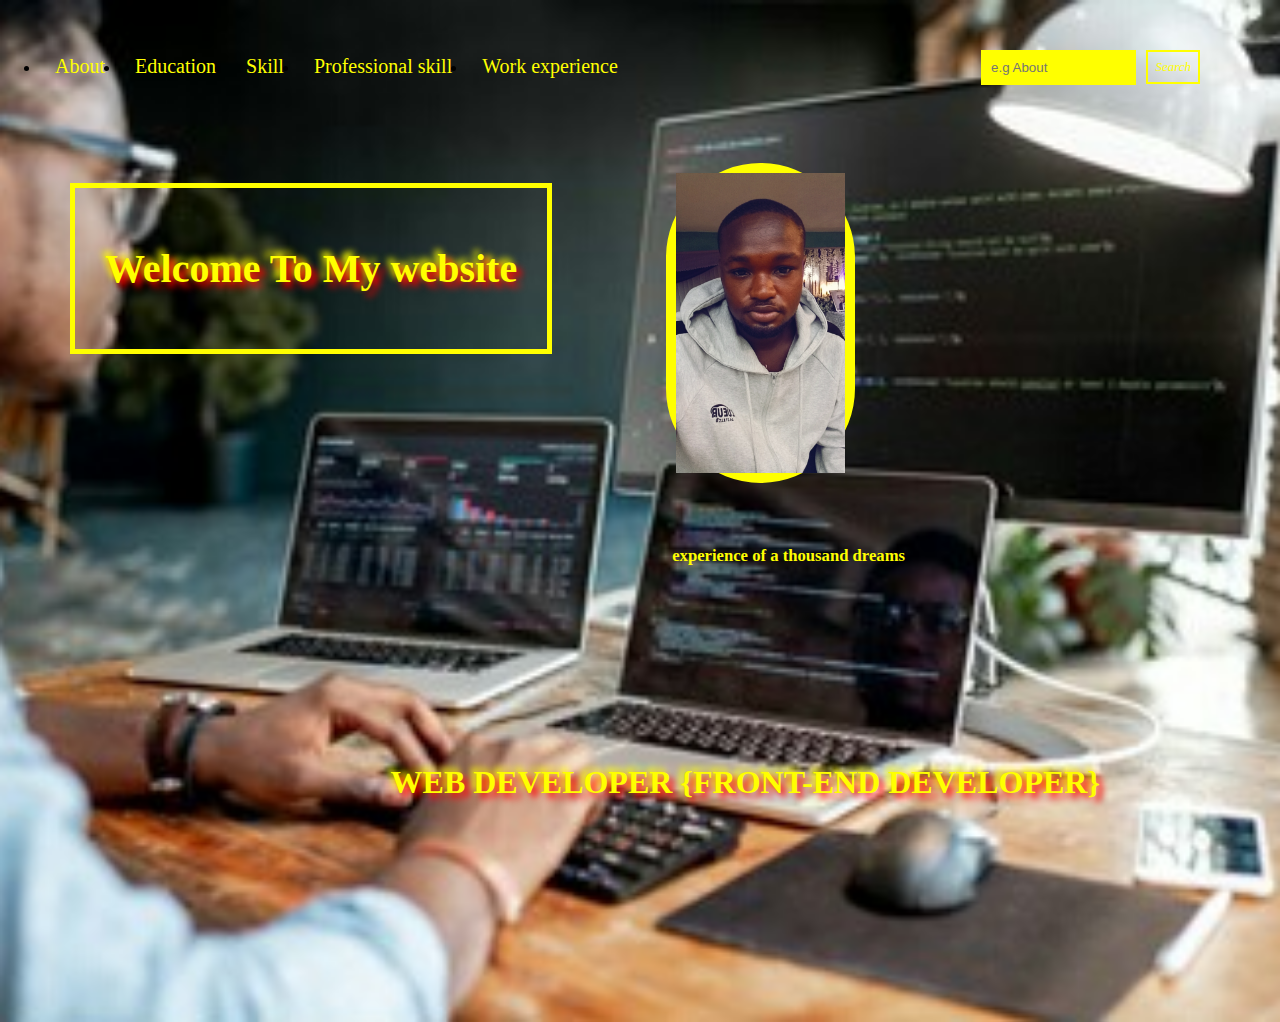
<file: index.html>
<!DOCTYPE html>
<html lang="en">
  <head>
        <title>my first website</title>
<link rel="icon" type="image/png" href="icon.png">
<link rel="stylesheet" href="style.css">
<meta charset="UTF-8">
  <meta name="description" content="my personal website">
  <meta name="keywords" content="HTML, CSS, JavaScript">
  <meta name="author" content="David">
  <meta name="viewport" content="width=device-width, initial-scale=1.0">

 </head>

 <body>

<section class="first">

 <nav class="navbar">
  <ul>
   <li><a href="About.html">About</a></li>
   <li><a href="education.html">Education</a></li>
   <li><a href="skill.html">Skill</a></li>

   <li><a href="professional.html">Professional skill</a></li>
   <li><a href="work.html">Work experience</a></li>
  </ul>
 </nav>

</section>

<aside>

<label for="search">Search</label>
<input type="search" id="search" 
        placeholder="e.g About">
</aside>

 <div id="wishes">Welcome</div>

<div id="greetings">

<h1> Welcome To My website</h1>
</div>
<section class="third">
<img src="webimage.jpg" alt="my picture">
 <div id="quote">
 <h4><small>experience of a thousand dreams</small></h4>
 </div>

</section>
<footer>
 <div id="occupation"><h1>WEB DEVELOPER {FRONT-END DEVELOPER}</h1></div>
</footer>
 </body>
 </html>
</file>
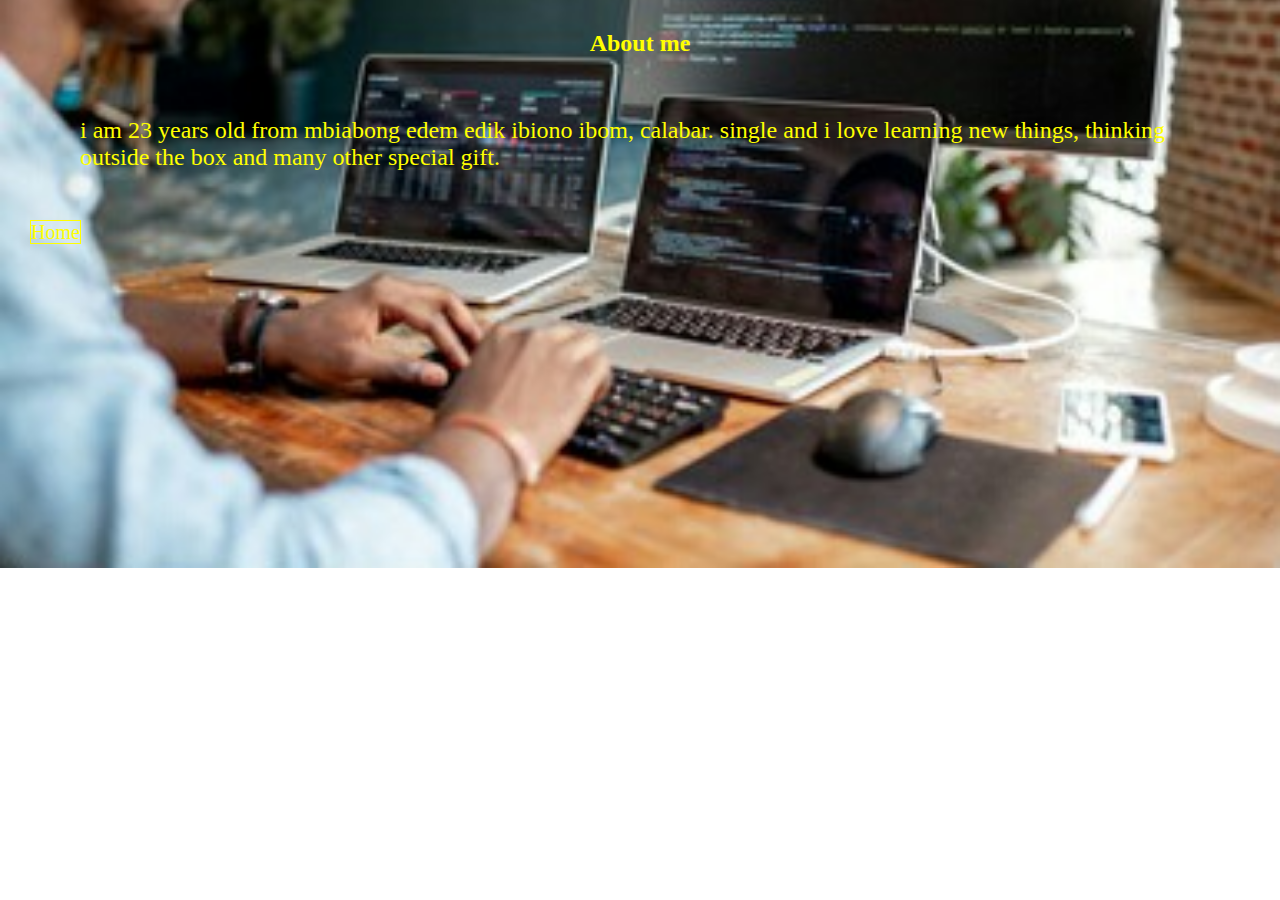
<file: About.html>
<!DOCTYPE html>

<html>

  <head>

        <title>About</title>

<link rel="icon" type="image/png" href="image/icon.png">

<link rel="stylesheet" href="style.css">

<meta charset="UTF-8">

  <meta name="description" content="my personal website">

  <meta name="keywords" content="HTML, CSS, JavaScript">

  <meta name="author" content="David">

  <meta name="viewport" content="width=device-width, initial-scale=1.0">

 </head>



 <body>

  <h2> About me </h2>

     <p>

i am 23 years old from mbiabong edem edik ibiono ibom, calabar. single and i love learning new things, thinking outside the box and many other special gift.

     </p>

   

   <a id="link" href="index.html"> Home</a>

 </body>

 </html>
</file>
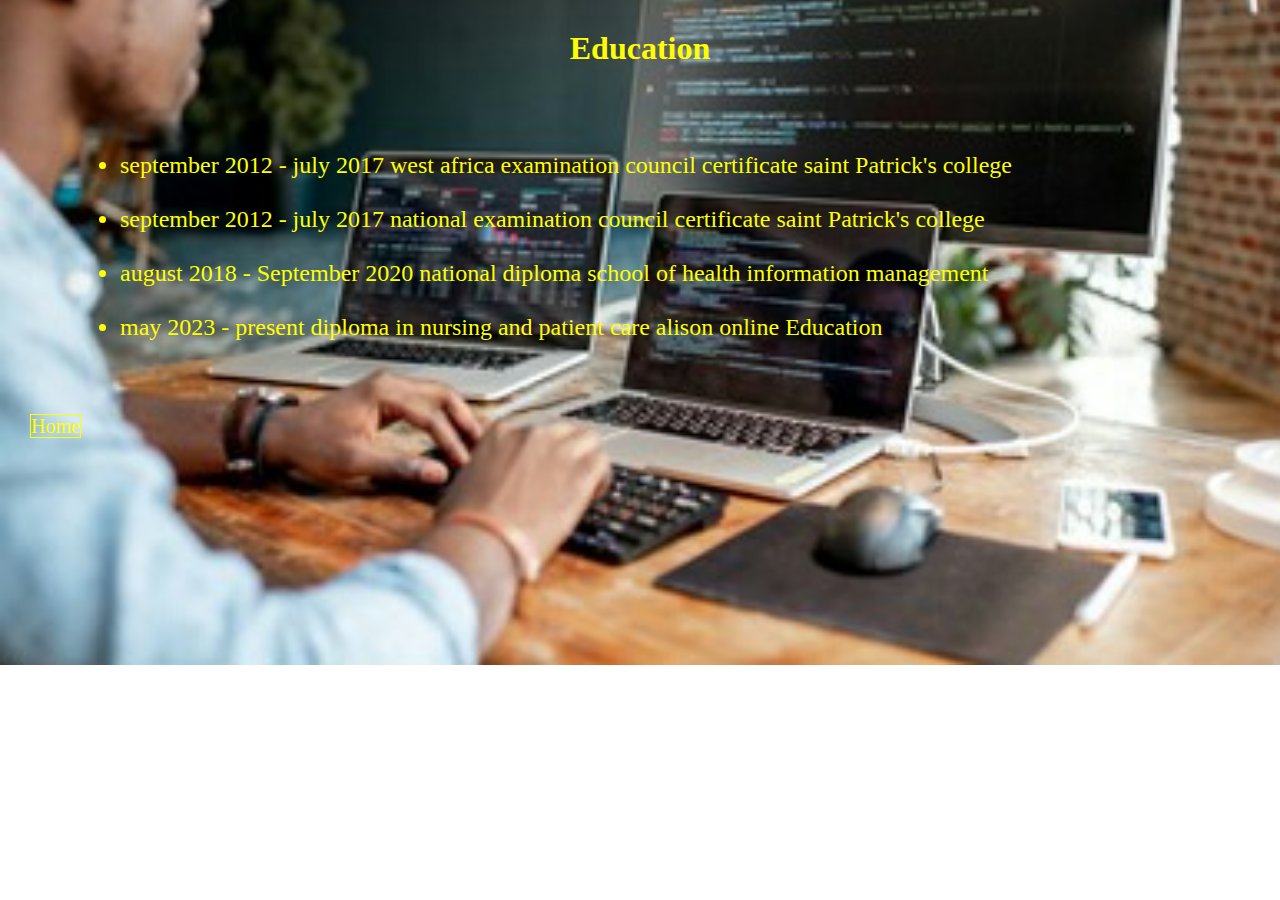
<file: education.html>
<!DOCTYPE html>



<html>



  <head>



        <title>Education</title>



<link rel="icon" type="image/png" href="image/icon.png">

<link rel="stylesheet" href="style.css">

<meta charset="UTF-8">

  <meta name="description" content="my personal website">

  <meta name="keywords" content="HTML, CSS, JavaScript">

  <meta name="author" content="David">

  <meta name="viewport" content="width=device-width, initial-scale=1.0">



 </head>







 <body>



  <h1 class="work"> Education </h1>



     <div id="work">

<ul>

     <li>

      september 2012 - july 2017



west africa examination council certificate



      saint Patrick's college

     </li>

    <br>

    <li>

    september 2012 - july 2017



national examination council certificate



    saint Patrick's college

    </li>

    <br>

    <li>

    august 2018 - September 2020



        national diploma



school of health information management

    </li>

    <br>

    <li>

    may 2023 - present



diploma in nursing and patient care



        alison online Education

    </li>

</ul>

     </div>  

  

  <a id="link" href="index.html"> Home</a>



 </body>



 </html>
</file>
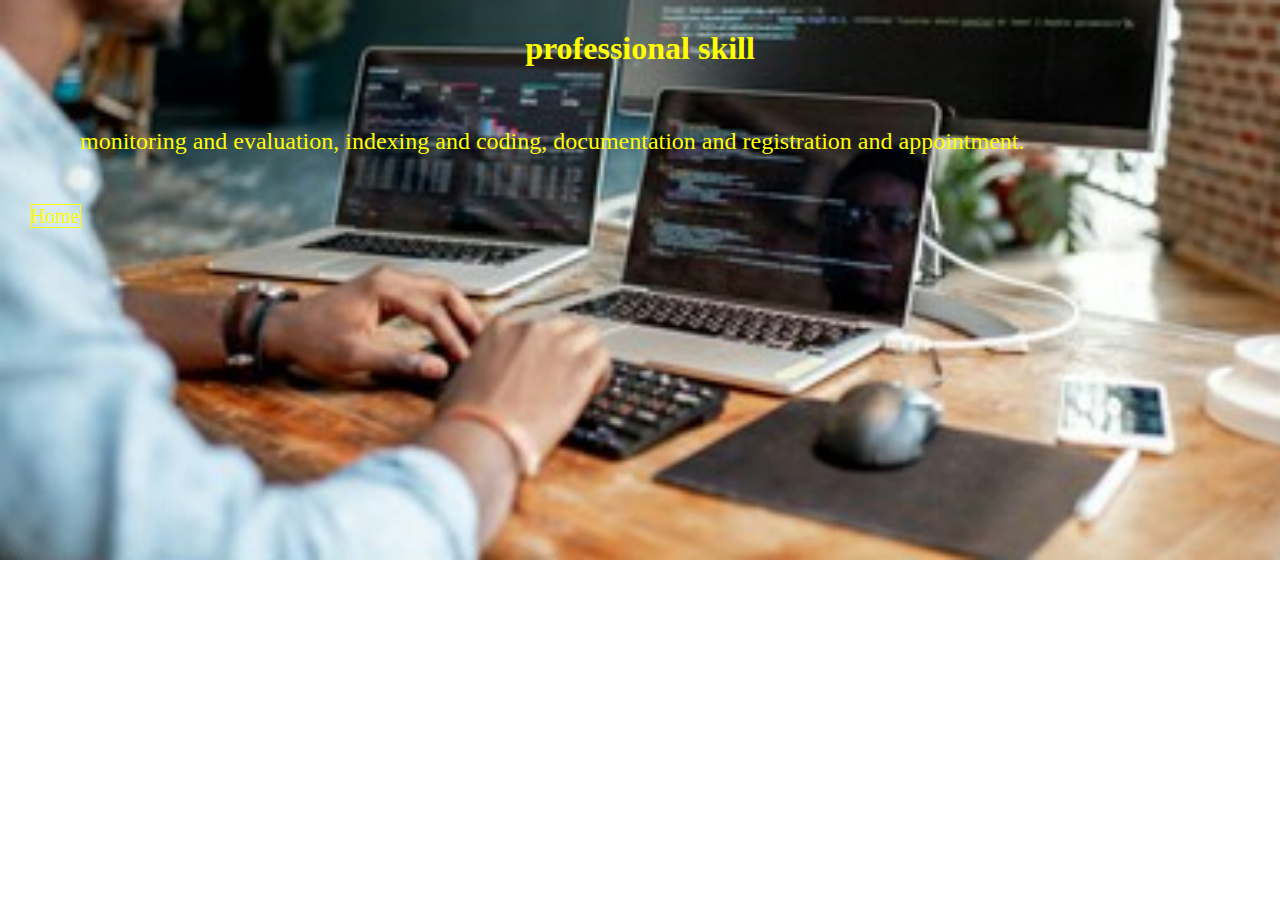
<file: professional.html>
<!DOCTYPE html>

<html>

  <head>

      <title>professional skills</title>

<link rel="icon" type="image/png" href="image/icon.png">

<link rel="stylesheet" href="style.css">

<meta charset="UTF-8">

  <meta name="description" content="my personal website">

  <meta name="keywords" content="HTML, CSS, JavaScript">

  <meta name="author" content="David">

  <meta name="viewport" content="width=device-width, initial-scale=1.0">

 </head>



 <body>

  <h1 class="work"> professional skill </h1>

    

<div id="work"> 

monitoring and evaluation, indexing and coding, documentation and registration and appointment.

</div>

<a id="link" href="index.html"> Home</a>

 </body>

 </html>
</file>
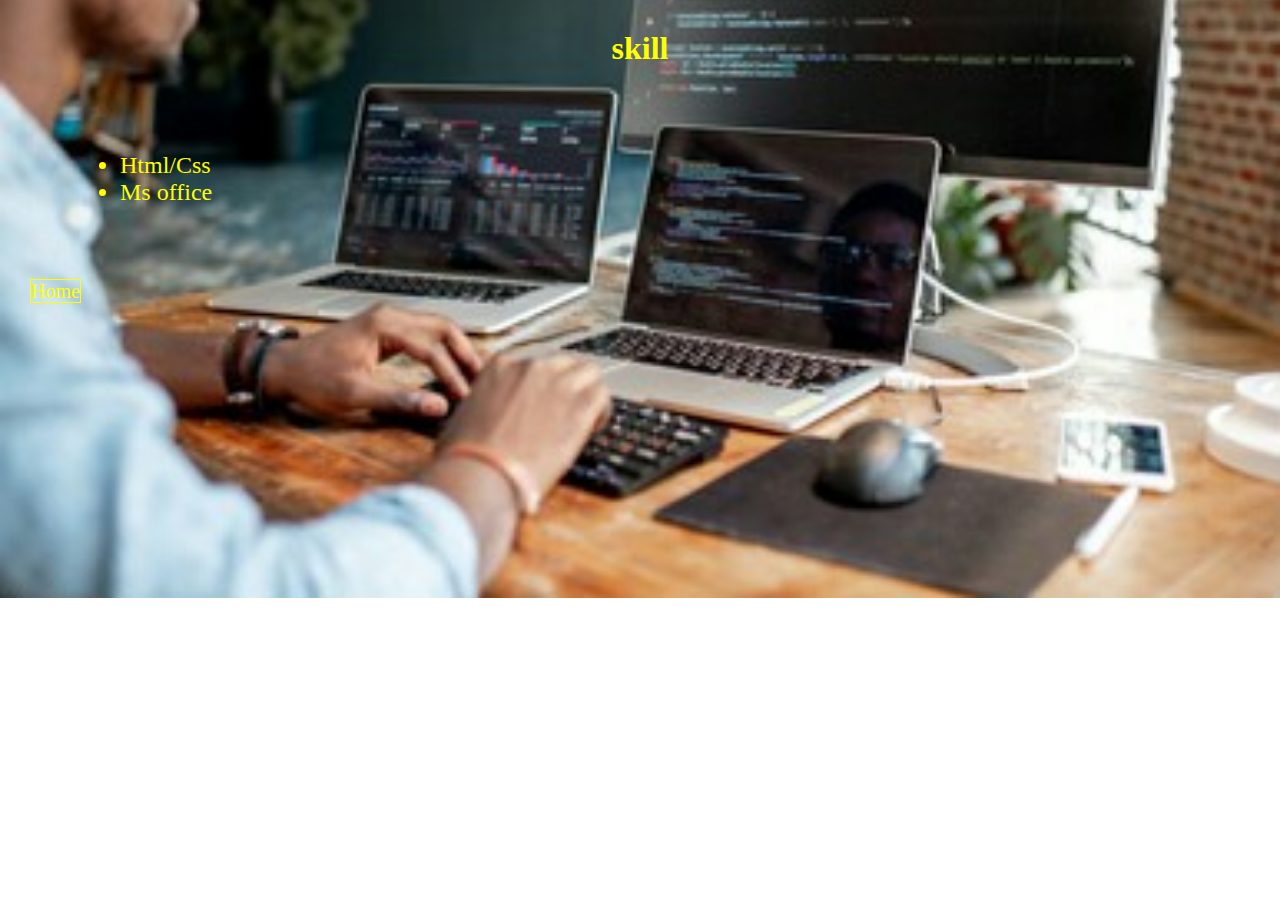
<file: skill.html>
<!DOCTYPE html>



<html>



  <head>



        <title>skill</title>



<link rel="icon" type="image/png" href="image/icon.png">

<link rel="stylesheet" href="style.css">

<meta charset="UTF-8">

  <meta name="description" content="my personal website">

  <meta name="keywords" content="HTML, CSS, JavaScript">

  <meta name="author" content="David">

  <meta name="viewport" content="width=device-width, initial-scale=1.0">



 </head>







 <body>



  <h1 class="work"> skill </h1>

<div id="work">

   <ul>



     <li>Html/Css</li>



     <li>Ms office</li>

</div>

   </ul>

<a id="link" href="index.html"> Home</a>

 </body>



 </html>
</file>
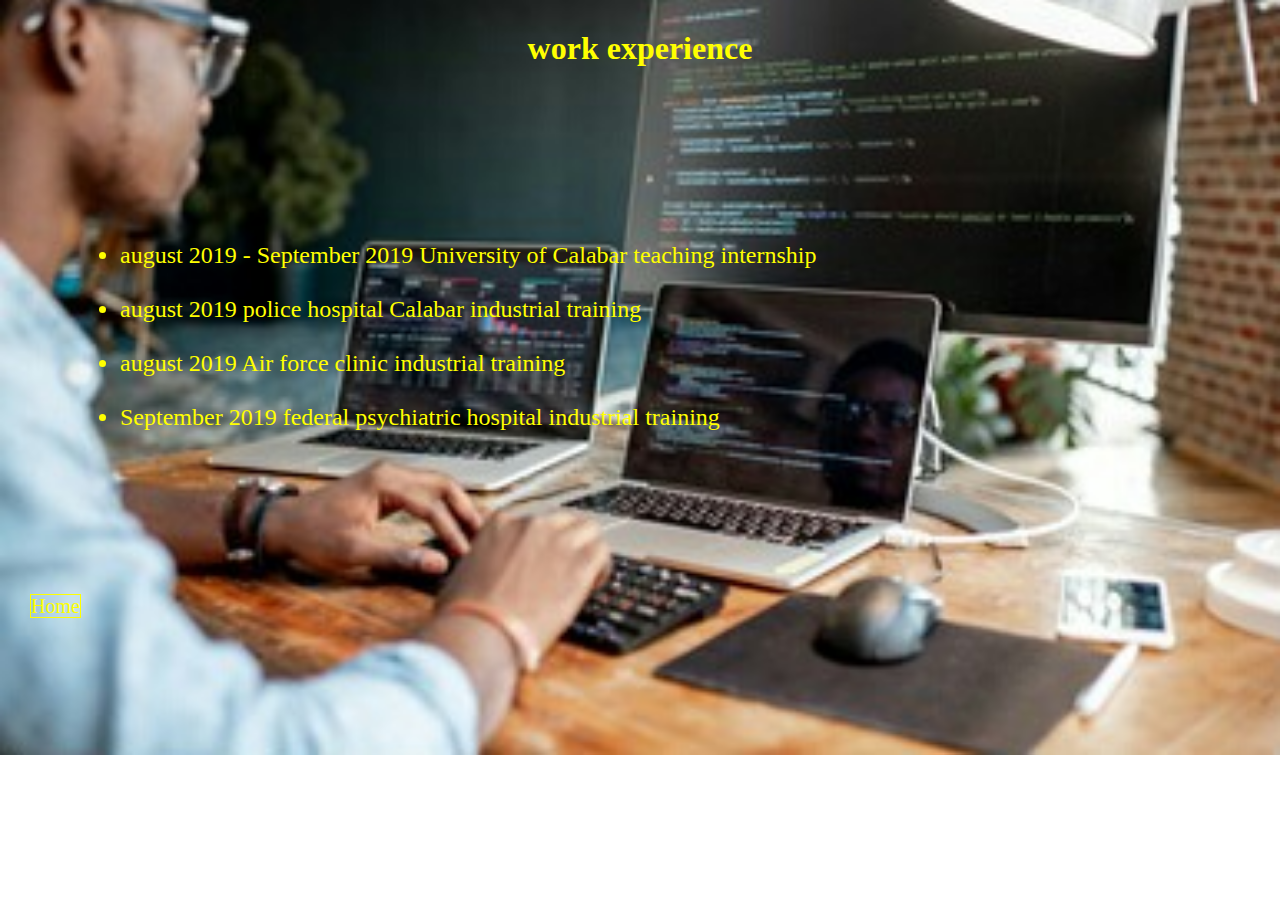
<file: work.html>
<!DOCTYPE html>



<html>



  <head>



        <title>Work</title>



<link rel="icon" type="image/png" href="image/icon.png">

<link rel="stylesheet" href="style.css">

<meta charset="UTF-8">

  <meta name="description" content="my personal website">

  <meta name="keywords" content="HTML, CSS, JavaScript">

  <meta name="author" content="David">

  <meta name="viewport" content="width=device-width, initial-scale=1.0">



 </head>







 <body>

<header>

  <h1 class="work"> work experience </h1>

</header>





<main>

<div id="work">

<p>



 <ul>



<li>august 2019 - September 2019



University of Calabar teaching



internship</li>



<br>







<li>august 2019



police hospital Calabar



industrial training</li>



<br>







<li>august 2019



Air force clinic



industrial training

</li>

<br>





<li>

September 2019



federal psychiatric hospital



industrial training



</p>

</li>

</ul>

</div>

</main>



<footer>

  <a id="link" href="index.html"> Home</a>

</footer>



 </body>



 </html>
</file>
<file: style.css>
body{
   background-image:url(IMG.JPG);
   background-repeat: no-repeat;
   background-position: center;
   background-size:cover;
   overflow: auto;
   box-sizing:border-box;
   object-fit:cover;
   margin:30px;
}
*{
       overflow: visible;
}

#wishes{

       position: absolute;
       font-size:4em;

       animation-name: fadein;

       animation-duration:5s;

       opacity:0;

       animation-play-state: running;

       top:50%;

       left:25%;

       color:red;

}

@keyframes fadein{

       100%{opacity:1}

}


#greetings{

       padding:30px;
       margin-top:80px;
       margin-left:40px;
       font-size: 20px;
       margin-right:50px;
       margin-bottom:70px;
       float:left;
       display:block;

       color: yellow;

       border:5px solid yellow;

       text-align:center;

}
#greetings{
       text-shadow:5px 5px 7px red, -4px -4px 7px yellow;
}

img{
       height:300px;
       width:auto;
       border-radius: 600px;
       margin:60px;
       border: 10px yellow solid;
       float:right;
       top:20px;
}

@keyframes slideRight{

       to{transform:translatex(400%)}

}

#quote{

       font-size: 20px;      

       padding:10px;

       margin-left:60px;
       

       color:yellow;

       float:down;

       text-align:center;

}



.navbar ul{
       padding:0px;
       margin:10px;
       float:left;
}

.navbar a{
       text-decoration:none;
       display:block;
       padding:15px;
       color: yellow;
       font-size:20px;
       text-align: center;

}

.navbar li{

       float:left;

}

.navbar a:hover{

       background-color: black;

       color:red;

}



#occupation{

       display: block;
       font-size:1em;
       color: yellow;
       margin-top:40px;
       margin-left:50px;
       margin-right:50px;
       margin-bottom:100px;
       padding: 100px;
       float:left;
       text-shadow:5px 5px 7px red, -4px -4px 7px yellow;
       float:right;
}


label{

       font-size:13px;

       font-style:italic;

       float:right;

       margin-right:50px;
       
       margin-top:20px;

       padding:7px;

       border:2px yellow solid;

       color: yellow;
}

label:hover{
      box-shadow:3px 3px 7px white;
      cursor:pointer;
}


input{
       border:none;
       float:right;
       margin-right:10px;
       margin-bottom:40px;
       margin-top:20px;
       padding:10px;
       background-color:lightblue;
       width:50%;
}



h2{

       text-align:center;

       color: yellow;

}



p{

       margin:10px;

       color:yellow;

       font-size:24px;

       padding:40px;

}

#work{
       margin:10px;
       color:yellow;
       font-size:24px;
       border:none;
       padding:40px;
}

.work{
       text-align:center;
       color: yellow;
}

#link{
       color: yellow;
       text-decoration: none;
       font-size: 20px;
       border:1px solid;
       text-align:center;
       
}
#link:hover{
       color:yellow;
       background-color:black;
       padding:2px;
       
}

#search{
       background-color:yellow
}

.first{
       float:left;
}
aside{
       float:right;
}

.third{
       float:left;
}
</file>
